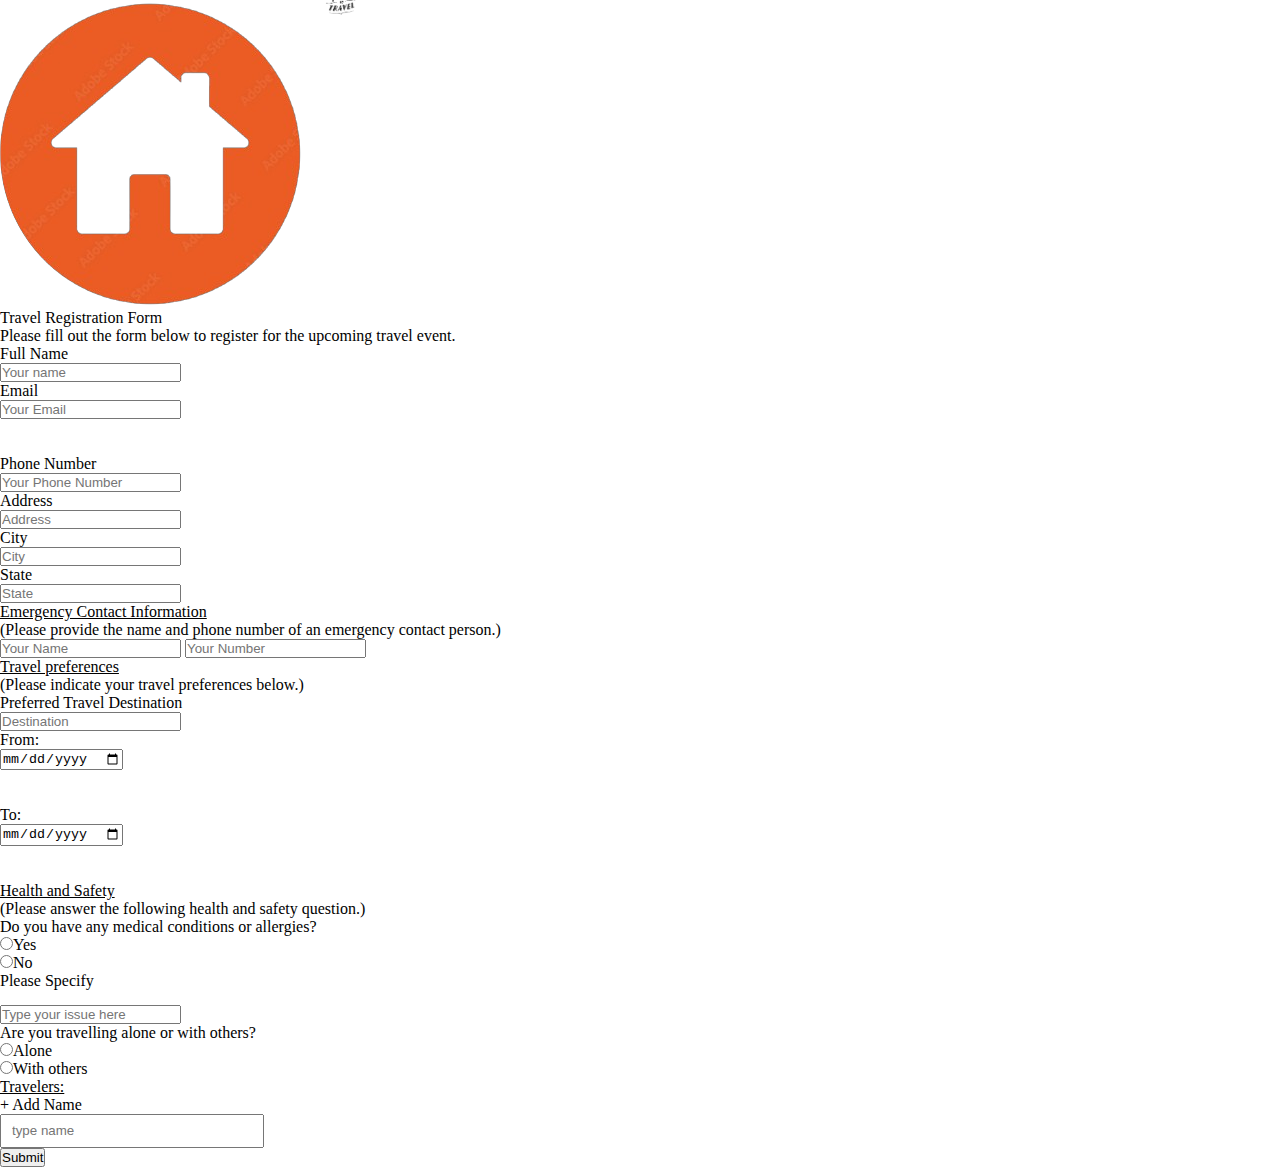
<file: pages/registration.html>
<!DOCTYPE html>
<html lang="en">
<head>
    <meta charset="UTF-8">
    <meta name="viewport" content="width=device-width, initial-scale=1.0">
    <link rel="stylesheet" href="./../css/registration.css">
    <title>Registration page</title>
</head>
<body>
   <div>
    <img src="./../images/registrationpage/homelogo-removebg-preview.png" alt="" class="homelogo">
     <img src="./../images/registrationpage/logo1-removebg-preview.png" alt="" class="logo">

     <div class="box">
     <p class="heading">Travel Registration Form</p>
     
     <p class="text2">Please fill out the form below to register for the upcoming travel event.</p>
     <div>

      <div class="nameflexbox">
        <div class="name-font">Full Name<br>
          <input type="text" placeholder="Your name"  class="ip-box">
        </div>

        <div class="name-font">Email<br>
          <input type="text" placeholder="Your Email"  class="ip-box">
        </div><br><br>

        <div class="name-font">Phone Number<br>
          <input type="text" placeholder="Your Phone Number"  class="ip-box">
        </div>

        <div class="name-font">Address<br>
          <input type="text" placeholder="Address"  class="ip-box">
        </div>

        <div class="name-font">City<br>
        <input list="Cities" class="ip-box" placeholder="City">
        <datalist id="Cities">
         <option>Kolkata</option>
         <option>Mumbai</option>
         <option>Manali</option>
         <option>Lonavala</option>
         <option>Kashmir</option>
         <option>Bankok</option>
         <option>Shrinagar</option>
         <option>Delhi</option>
         <option>Mahabaleshwar</option>
         <option>Kanyakumari</option>
         <option>Varanasi</option>
         <option>Mount.Abu</option>
         <option>Kachha</option>
         <option>Somnath</option></datalist></div>

      <div class="name-font">State<br>
          <input list="Cities" class="ip-box" placeholder="State">
          <datalist id="Cities">
         <option>Maharastra</option>
         <option>Gujarat</option>
         <option>Tamil Nadu</option>
         <option>Madhya Pradesh</option>
         <option>Uttar Pradesh</option>
         <option>Telangana</option>
         <option>Rajasthan</option>
         <option>Bihar</option>
         <option>Karnataka</option>
         <option>Kerala</option>
         <option>Assam</option>
         <option>Arunachal Pradesh</option>
         <option>Chhattisgarh</option>
         <option>Andhra Pradesh</option></datalist></div>
      </div>
    </div>
    
    <p class="fontsize fix"><u>Emergency Contact Information</u></p>
    <p class="subline">(Please provide the name and phone number of an emergency contact person.)</p>
    <div class="nameflexbox">
    <input type="text" placeholder="Your Name"  class="ip-box fix-2 ">
    <input type="text" placeholder="Your Number"  class="ip-box fix-2">
    </div>

    <p class="fontsize fix"><u>Travel preferences</u></p>
     <p class="subline">(Please indicate your travel preferences below.)</p>

     <p class="fontsize fix">Preferred Travel Destination</p>
     <div>
      <input list="Cities" class="ip-box fix-3" placeholder="Destination">
      <datalist id="Cities">
     <option>Maharastra</option>
     <option>Gujarat</option>
     <option>Tamil Nadu</option>
     <option>Madhya Pradesh</option>
     <option>Uttar Pradesh</option>
     <option>Telangana</option>
     <option>Rajasthan</option>
     <option>Bihar</option>
     <option>Karnataka</option>
     <option>Kerala</option>
     <option>Assam</option>
     <option>Arunachal Pradesh</option>
     <option>Chhattisgarh</option>
     <option>Andhra Pradesh</option></datalist></div>

     <div class="nameflexbox fix-4">
      <div class="name-font">From:<br>
        <input type="date" placeholder="from"  class="ip-box">
      </div><br><br>

      <div class="name-font">To:<br>
        <input type="date" placeholder="to"  class="ip-box">
      </div><br><br>
     </div>
      
     <p class="fontsize fix"><u>Health and Safety</u></p>
     <p class="subline">(Please answer the following health and safety question.)</p>

     <p class="fontsize fix">Do you have any medical conditions or allergies?</p>
     <div class="nameflexbox">
     <div class="checktext"><input type="radio"/>Yes</div>
     <div class="checktext"><input type="radio"/>No</div> 
     </div>

     <p class="fontsize fix">Please Specify</p>
     <input type="text" placeholder="Type your issue here"  class="ip-box specify-box">

    

     <p class="fontsize fix">Are you travelling alone or with others?</p>
     <div class="nameflexbox">
     <div class="checktext"><input type="radio"/>Alone</div>
     <div class="checktext"><input type="radio"/>With others</div>  
     </div>

     <p class="fontsize fix"><u>Travelers:</u> </p>
      <div class="add-box" onclick="addrow()">+  Add Name</div>
      <div><input type="text" class="takename" id="name" placeholder="type name"></div>
      <div class=" addcontainer" id="nameflexbox"></div>
    
          <button class="submit">Submit</button>
      </div>
      </div>
   <script src="./../js/registration.js"></script>
</body>
</html>
</file>
<file: css/registration.css>
*{
    padding: 0%;
    margin: 0%;
}
.container{
    height: 500px;
    width: 820px;
    display: flex;
    flex-direction: row;
    margin-top: 4%;
    margin-left:25%;
}
.travel-reg{
    margin-top: 40px;
    font-family: Arial, Helvetica, sans-serif;
}
.slideimg-container{
    height: 500px;
    width: 410px;
    border-radius: 15px 0 0 15px;
    background-color: #e67300;
    position: relative;
}
.logo{
    height: 40px;
    width: 40px;
    margin-top: -20px;
    margin-left: 20px;
    position:fixed;
}
.slide-img{
    height: 500px;
    width: 410px;
    object-fit: cover;
}
.nextprevious-img{
    height: 40px;
    width: 40px;
}
.next{
    position:absolute;
    right: 10px;
    bottom: 230px;
    cursor: pointer;
}
.prev{
    position:absolute;
    left: 10px;
    bottom: 230px;
    cursor: pointer;
}
.form-container{
    height: 500px;
    width: 410px;
    background-color:#ffbf80;
    opacity: 70%;
    border-radius: 0 15px 15px 0;
    overflow: scroll;
}
.text-center{
    text-align: center;
}
.font-style{
    font-family:Arial, Helvetica, sans-serif
}
.font-size{
    font-size: 20px;
}
.reg-heading{
    margin-top: 20px;
}  
.input-box{
    width: 310px;
    height: 20px;
    padding: 10px;
    align-items: center;
    border: none;
    background-color:white;
    border-radius: 5px;
    display: block;
    margin: 10px auto;
    margin-top: 30px;
}
.flexbox{
    display: flex;
    justify-content: row;
}
.ip-box-citystate{
    width: 120px;
    height: 15px;
    margin-left: 32px;
    margin-top: 15px;
}
.fromto-text{
    margin: auto 35px;
    margin-top: 5px;
}
.marginfromto{
    margin-top: 5px;
}
.que-margin{
    margin-left: 33px;
    margin-top: 8px;
}
.space{
    margin-top:5px;
}
.condition-margin{
    margin: auto 10px;
}
.specify-box{
    margin-top: 15px;
}
.travellers{
    margin-left: 33px;
    margin-top: 20px;
}
.add-btn{
    width: 100px;
    height: 25px;
    border: none;
    border-radius: 3px;
    margin-left: 33px;
    margin-top: 7px;
    cursor: pointer;
}
.takename{
    padding-left: 10px;
    width: 250px;
    height: 30px;
}
.add-name{
    width: 200px;
    height: 10px;
    background-color: white;
    border-radius: 5px;
    margin-left: 33px;
    margin-top: 10px;
    padding: 10px;
    display:inline-block;
}
.submit-btn{
    width: 150px;
    height: 30px;
    padding:10px auto;
    margin: 20px 28%;
    background-color:black; 
    color: white;
}
.submit-btn:hover{
    background-color: white;
    color: black;
    border: solid 1px #e67300;
}
.flexbox-addname{
    display: flex;
    flex-direction: row;
    flex-wrap: wrap;
}
</file>
